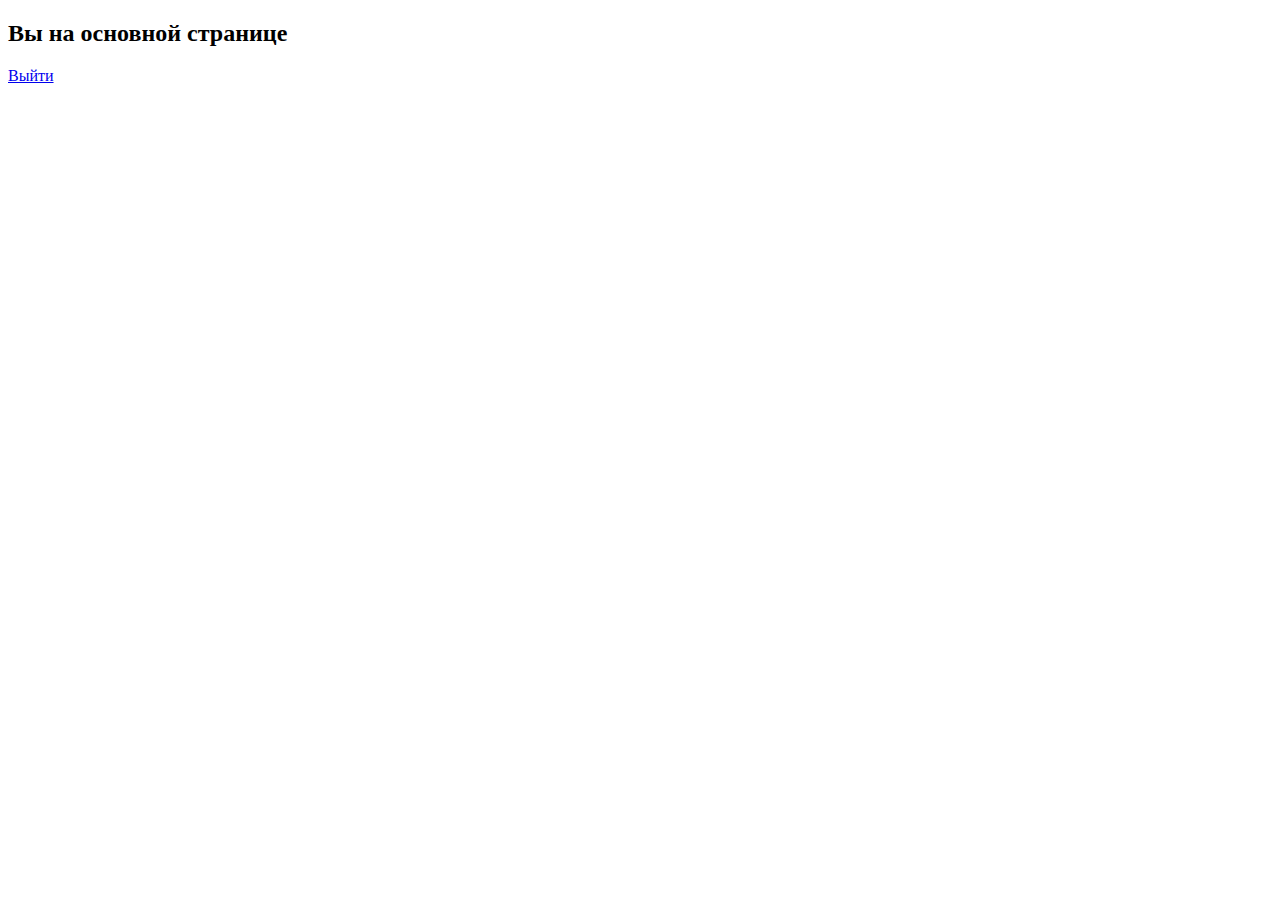
<file: scalper/templates/main.html>
<!DOCTYPE html>
<html lang="en">
<head>
    <meta charset="UTF-8">
    <title>Main page</title>
</head>
<body>
<h2>Вы на основной странице</h2>
<a href= "{{ url_for('logout') }}">Выйти</a>
</body>
</html>
</file>
